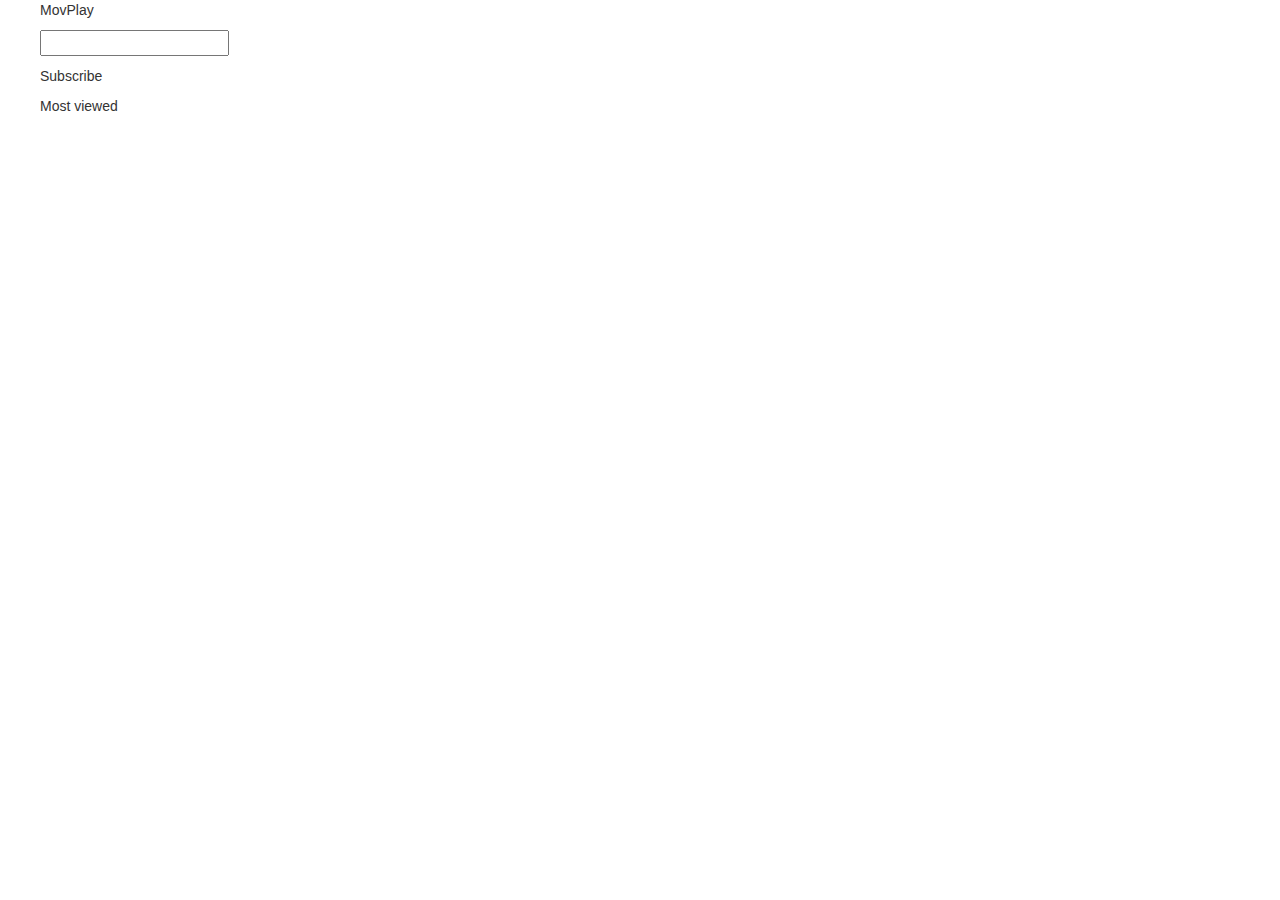
<file: homepage.html>
<!DOCTYPE html>
<html lang="en">
<head>
    <meta charset="UTF-8">
    <meta name="viewport" content="width=device-width, initial-scale=1.0">
    <title>Document</title>
    <link rel="stylesheet" href="https://cdnjs.cloudflare.com/ajax/libs/font-awesome/4.7.0/css/font-awesome.min.css">
    <link rel="stylesheet" href="https://maxcdn.bootstrapcdn.com/bootstrap/3.3.7/css/bootstrap.min.css">
    
</head>
<body>
    <nav>
        <li>
            <ul>MovPlay</ul>
            <ul><input type="text"></ul>
            <ul>Subscribe</ul>
            <ul>Most viewed</ul>
            <ul></ul>
        </li>
    </nav>
</body>
</html>
</file>
